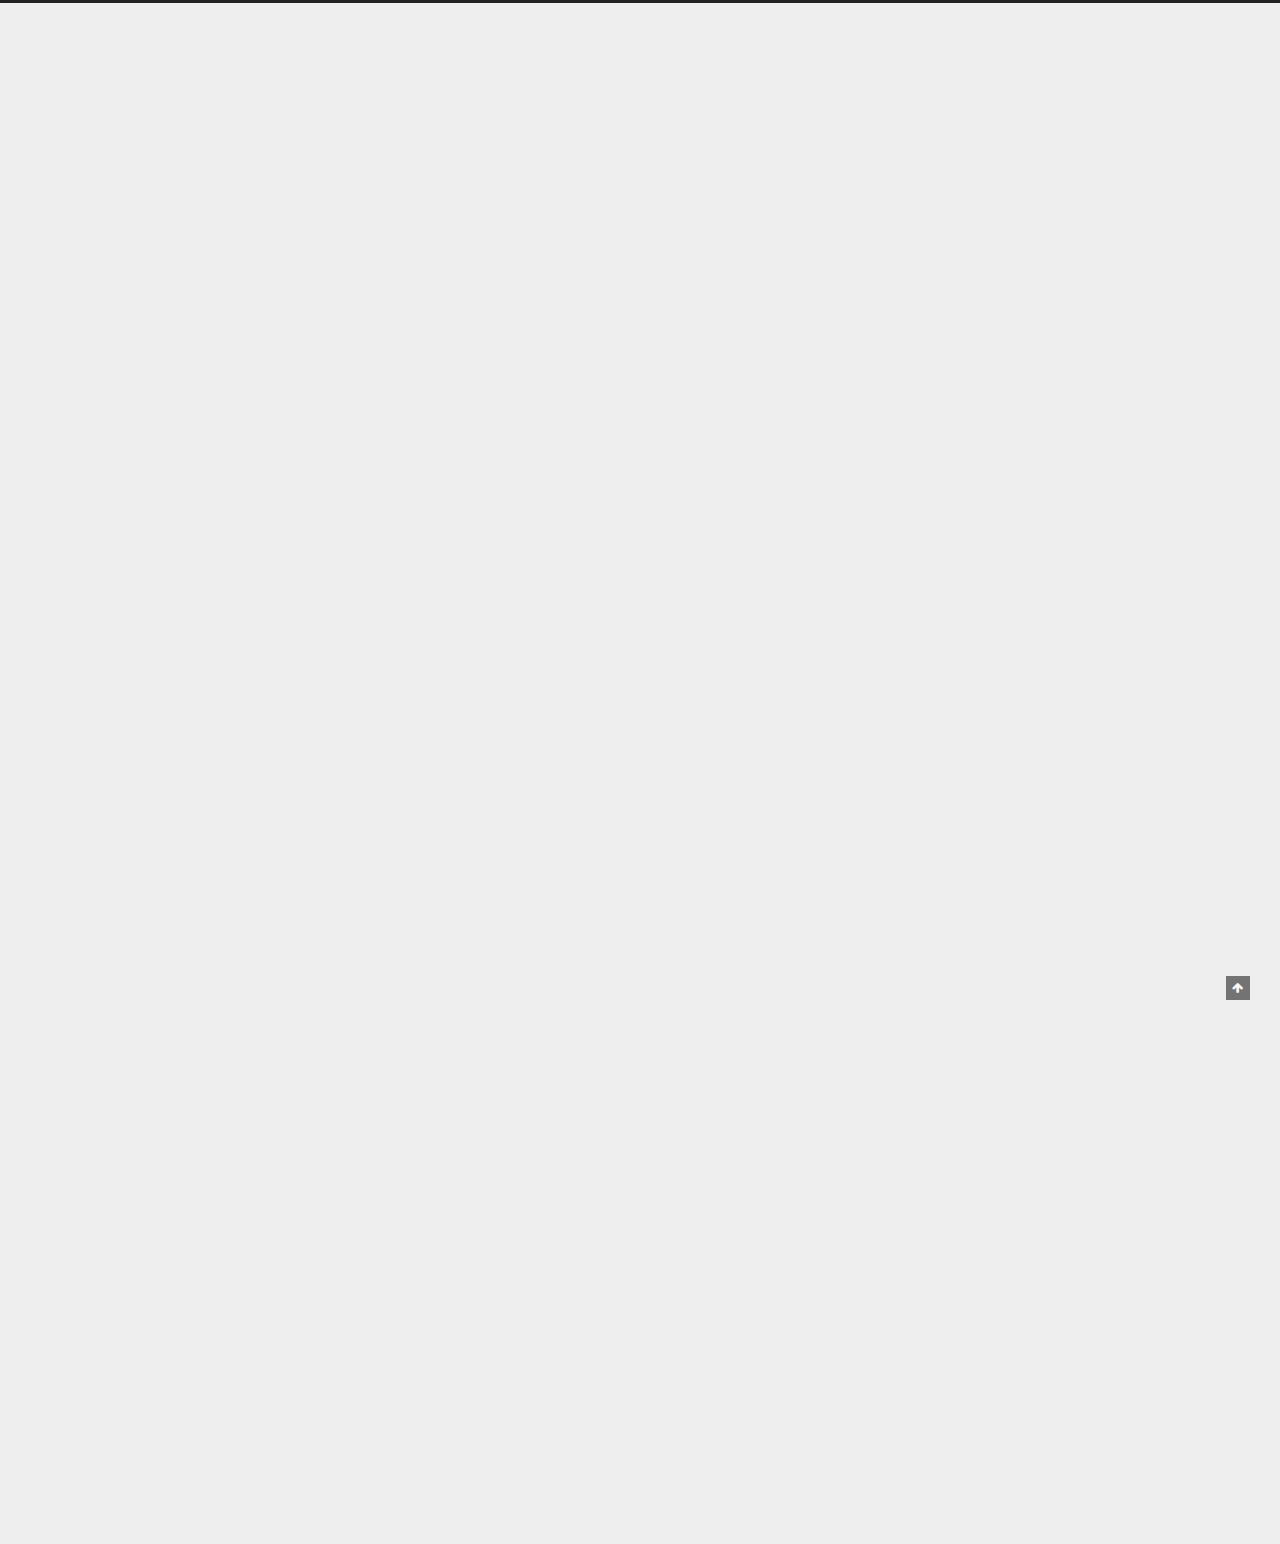
<file: 2022/03/10/hello-world/index.html>
<!DOCTYPE html>



  


<html class="theme-next muse use-motion" lang="en">
<head>
  <meta charset="UTF-8"/>
<meta http-equiv="X-UA-Compatible" content="IE=edge" />
<meta name="viewport" content="width=device-width, initial-scale=1, maximum-scale=1"/>
<meta name="theme-color" content="#222">









<meta http-equiv="Cache-Control" content="no-transform" />
<meta http-equiv="Cache-Control" content="no-siteapp" />
















  
  
  <link href="/lib/fancybox/source/jquery.fancybox.css?v=2.1.5" rel="stylesheet" type="text/css" />







<link href="/lib/font-awesome/css/font-awesome.min.css?v=4.6.2" rel="stylesheet" type="text/css" />

<link href="/css/main.css?v=5.1.4" rel="stylesheet" type="text/css" />


  <link rel="apple-touch-icon" sizes="180x180" href="/images/apple-touch-icon-next.png?v=5.1.4">


  <link rel="icon" type="image/png" sizes="32x32" href="/images/favicon-32x32-next.png?v=5.1.4">


  <link rel="icon" type="image/png" sizes="16x16" href="/images/favicon-16x16-next.png?v=5.1.4">


  <link rel="mask-icon" href="/images/logo.svg?v=5.1.4" color="#222">





  <meta name="keywords" content="Hexo, NexT" />










<meta name="description" content="Welcome to Hexo! This is your very first post. Check documentation for more info. If you get any problems when using Hexo, you can find the answer in troubleshooting or you can ask me on GitHub. Quick">
<meta property="og:type" content="article">
<meta property="og:title" content="Hello World">
<meta property="og:url" content="http://example.com/2022/03/10/hello-world/index.html">
<meta property="og:site_name" content="Hexo">
<meta property="og:description" content="Welcome to Hexo! This is your very first post. Check documentation for more info. If you get any problems when using Hexo, you can find the answer in troubleshooting or you can ask me on GitHub. Quick">
<meta property="og:locale" content="en_US">
<meta property="article:published_time" content="2022-03-09T16:53:40.278Z">
<meta property="article:modified_time" content="2022-03-09T16:52:35.715Z">
<meta property="article:author" content="John Doe">
<meta name="twitter:card" content="summary">



<script type="text/javascript" id="hexo.configurations">
  var NexT = window.NexT || {};
  var CONFIG = {
    root: '',
    scheme: 'Muse',
    version: '5.1.4',
    sidebar: {"position":"left","display":"post","offset":12,"b2t":false,"scrollpercent":false,"onmobile":false},
    fancybox: true,
    tabs: true,
    motion: {"enable":true,"async":false,"transition":{"post_block":"fadeIn","post_header":"slideDownIn","post_body":"slideDownIn","coll_header":"slideLeftIn","sidebar":"slideUpIn"}},
    duoshuo: {
      userId: '0',
      author: 'Author'
    },
    algolia: {
      applicationID: '',
      apiKey: '',
      indexName: '',
      hits: {"per_page":10},
      labels: {"input_placeholder":"Search for Posts","hits_empty":"We didn't find any results for the search: ${query}","hits_stats":"${hits} results found in ${time} ms"}
    }
  };
</script>



  <link rel="canonical" href="http://example.com/2022/03/10/hello-world/"/>





  <title>Hello World | Hexo</title>
  








<meta name="generator" content="Hexo 5.4.1"></head>

<body itemscope itemtype="http://schema.org/WebPage" lang="en">

  
  
    
  

  <div class="container sidebar-position-left page-post-detail">
    <div class="headband"></div>

    <header id="header" class="header" itemscope itemtype="http://schema.org/WPHeader">
      <div class="header-inner"><div class="site-brand-wrapper">
  <div class="site-meta ">
    

    <div class="custom-logo-site-title">
      <a href="/"  class="brand" rel="start">
        <span class="logo-line-before"><i></i></span>
        <span class="site-title">Hexo</span>
        <span class="logo-line-after"><i></i></span>
      </a>
    </div>
      
        <p class="site-subtitle"></p>
      
  </div>

  <div class="site-nav-toggle">
    <button>
      <span class="btn-bar"></span>
      <span class="btn-bar"></span>
      <span class="btn-bar"></span>
    </button>
  </div>
</div>

<nav class="site-nav">
  

  
    <ul id="menu" class="menu">
      
        
        <li class="menu-item menu-item-home">
          <a href="/%20" rel="section">
            
              <i class="menu-item-icon fa fa-fw fa-home"></i> <br />
            
            Home
          </a>
        </li>
      
        
        <li class="menu-item menu-item-archives">
          <a href="/archives/%20" rel="section">
            
              <i class="menu-item-icon fa fa-fw fa-archive"></i> <br />
            
            Archives
          </a>
        </li>
      

      
    </ul>
  

  
</nav>



 </div>
    </header>

    <main id="main" class="main">
      <div class="main-inner">
        <div class="content-wrap">
          <div id="content" class="content">
            

  <div id="posts" class="posts-expand">
    

  

  
  
  

  <article class="post post-type-normal" itemscope itemtype="http://schema.org/Article">
  
  
  
  <div class="post-block">
    <link itemprop="mainEntityOfPage" href="http://example.com/2022/03/10/hello-world/">

    <span hidden itemprop="author" itemscope itemtype="http://schema.org/Person">
      <meta itemprop="name" content="">
      <meta itemprop="description" content="">
      <meta itemprop="image" content="/images/avatar.gif">
    </span>

    <span hidden itemprop="publisher" itemscope itemtype="http://schema.org/Organization">
      <meta itemprop="name" content="Hexo">
    </span>

    
      <header class="post-header">

        
        
          <h1 class="post-title" itemprop="name headline">Hello World</h1>
        

        <div class="post-meta">
          <span class="post-time">
            
              <span class="post-meta-item-icon">
                <i class="fa fa-calendar-o"></i>
              </span>
              
                <span class="post-meta-item-text">Posted on</span>
              
              <time title="Post created" itemprop="dateCreated datePublished" datetime="2022-03-10T00:53:40+08:00">
                2022-03-10
              </time>
            

            

            
          </span>

          

          
            
          

          
          

          

          

          

        </div>
      </header>
    

    
    
    
    <div class="post-body" itemprop="articleBody">

      
      

      
        <p>Welcome to <a target="_blank" rel="noopener" href="https://hexo.io/">Hexo</a>! This is your very first post. Check <a target="_blank" rel="noopener" href="https://hexo.io/docs/">documentation</a> for more info. If you get any problems when using Hexo, you can find the answer in <a target="_blank" rel="noopener" href="https://hexo.io/docs/troubleshooting.html">troubleshooting</a> or you can ask me on <a target="_blank" rel="noopener" href="https://github.com/hexojs/hexo/issues">GitHub</a>.</p>
<h2 id="Quick-Start"><a href="#Quick-Start" class="headerlink" title="Quick Start"></a>Quick Start</h2><h3 id="Create-a-new-post"><a href="#Create-a-new-post" class="headerlink" title="Create a new post"></a>Create a new post</h3><figure class="highlight bash"><table><tr><td class="gutter"><pre><span class="line">1</span><br></pre></td><td class="code"><pre><span class="line">$ hexo new <span class="string">&quot;My New Post&quot;</span></span><br></pre></td></tr></table></figure>

<p>More info: <a target="_blank" rel="noopener" href="https://hexo.io/docs/writing.html">Writing</a></p>
<h3 id="Run-server"><a href="#Run-server" class="headerlink" title="Run server"></a>Run server</h3><figure class="highlight bash"><table><tr><td class="gutter"><pre><span class="line">1</span><br></pre></td><td class="code"><pre><span class="line">$ hexo server</span><br></pre></td></tr></table></figure>

<p>More info: <a target="_blank" rel="noopener" href="https://hexo.io/docs/server.html">Server</a></p>
<h3 id="Generate-static-files"><a href="#Generate-static-files" class="headerlink" title="Generate static files"></a>Generate static files</h3><figure class="highlight bash"><table><tr><td class="gutter"><pre><span class="line">1</span><br></pre></td><td class="code"><pre><span class="line">$ hexo generate</span><br></pre></td></tr></table></figure>

<p>More info: <a target="_blank" rel="noopener" href="https://hexo.io/docs/generating.html">Generating</a></p>
<h3 id="Deploy-to-remote-sites"><a href="#Deploy-to-remote-sites" class="headerlink" title="Deploy to remote sites"></a>Deploy to remote sites</h3><figure class="highlight bash"><table><tr><td class="gutter"><pre><span class="line">1</span><br></pre></td><td class="code"><pre><span class="line">$ hexo deploy</span><br></pre></td></tr></table></figure>

<p>More info: <a target="_blank" rel="noopener" href="https://hexo.io/docs/one-command-deployment.html">Deployment</a></p>

      
    </div>
    
    
    

    

    

    

    <footer class="post-footer">
      

      
      
      

      

      
      
    </footer>
  </div>
  
  
  
  </article>



    <div class="post-spread">
      
    </div>
  </div>


          </div>
          


          

  



        </div>
        
          
  
  <div class="sidebar-toggle">
    <div class="sidebar-toggle-line-wrap">
      <span class="sidebar-toggle-line sidebar-toggle-line-first"></span>
      <span class="sidebar-toggle-line sidebar-toggle-line-middle"></span>
      <span class="sidebar-toggle-line sidebar-toggle-line-last"></span>
    </div>
  </div>

  <aside id="sidebar" class="sidebar">
    
    <div class="sidebar-inner">

      

      
        <ul class="sidebar-nav motion-element">
          <li class="sidebar-nav-toc sidebar-nav-active" data-target="post-toc-wrap">
            Table of Contents
          </li>
          <li class="sidebar-nav-overview" data-target="site-overview-wrap">
            Overview
          </li>
        </ul>
      

      <section class="site-overview-wrap sidebar-panel">
        <div class="site-overview">
          <div class="site-author motion-element" itemprop="author" itemscope itemtype="http://schema.org/Person">
            
              <p class="site-author-name" itemprop="name"></p>
              <p class="site-description motion-element" itemprop="description"></p>
          </div>

          <nav class="site-state motion-element">

            
              <div class="site-state-item site-state-posts">
              
                <a href="/archives/%20%7C%7C%20archive">
              
                  <span class="site-state-item-count">1</span>
                  <span class="site-state-item-name">posts</span>
                </a>
              </div>
            

            

            

          </nav>

          

          

          
          

          
          

          

        </div>
      </section>

      
      <!--noindex-->
        <section class="post-toc-wrap motion-element sidebar-panel sidebar-panel-active">
          <div class="post-toc">

            
              
            

            
              <div class="post-toc-content"><ol class="nav"><li class="nav-item nav-level-2"><a class="nav-link" href="#Quick-Start"><span class="nav-number">1.</span> <span class="nav-text">Quick Start</span></a><ol class="nav-child"><li class="nav-item nav-level-3"><a class="nav-link" href="#Create-a-new-post"><span class="nav-number">1.1.</span> <span class="nav-text">Create a new post</span></a></li><li class="nav-item nav-level-3"><a class="nav-link" href="#Run-server"><span class="nav-number">1.2.</span> <span class="nav-text">Run server</span></a></li><li class="nav-item nav-level-3"><a class="nav-link" href="#Generate-static-files"><span class="nav-number">1.3.</span> <span class="nav-text">Generate static files</span></a></li><li class="nav-item nav-level-3"><a class="nav-link" href="#Deploy-to-remote-sites"><span class="nav-number">1.4.</span> <span class="nav-text">Deploy to remote sites</span></a></li></ol></li></ol></div>
            

          </div>
        </section>
      <!--/noindex-->
      

      

    </div>
  </aside>


        
      </div>
    </main>

    <footer id="footer" class="footer">
      <div class="footer-inner">
        <div class="copyright">&copy; <span itemprop="copyrightYear">2022</span>
  <span class="with-love">
    <i class="fa fa-user"></i>
  </span>
  <span class="author" itemprop="copyrightHolder">John Doe</span>

  
</div>


  <div class="powered-by">Powered by <a class="theme-link" target="_blank" href="https://hexo.io">Hexo</a></div>



  <span class="post-meta-divider">|</span>



  <div class="theme-info">Theme &mdash; <a class="theme-link" target="_blank" href="https://github.com/iissnan/hexo-theme-next">NexT.Muse</a> v5.1.4</div>




        







        
      </div>
    </footer>

    
      <div class="back-to-top">
        <i class="fa fa-arrow-up"></i>
        
      </div>
    

    

  </div>

  

<script type="text/javascript">
  if (Object.prototype.toString.call(window.Promise) !== '[object Function]') {
    window.Promise = null;
  }
</script>









  












  
  
    <script type="text/javascript" src="/lib/jquery/index.js?v=2.1.3"></script>
  

  
  
    <script type="text/javascript" src="/lib/fastclick/lib/fastclick.min.js?v=1.0.6"></script>
  

  
  
    <script type="text/javascript" src="/lib/jquery_lazyload/jquery.lazyload.js?v=1.9.7"></script>
  

  
  
    <script type="text/javascript" src="/lib/velocity/velocity.min.js?v=1.2.1"></script>
  

  
  
    <script type="text/javascript" src="/lib/velocity/velocity.ui.min.js?v=1.2.1"></script>
  

  
  
    <script type="text/javascript" src="/lib/fancybox/source/jquery.fancybox.pack.js?v=2.1.5"></script>
  


  


  <script type="text/javascript" src="/js/src/utils.js?v=5.1.4"></script>

  <script type="text/javascript" src="/js/src/motion.js?v=5.1.4"></script>



  
  

  
  <script type="text/javascript" src="/js/src/scrollspy.js?v=5.1.4"></script>
<script type="text/javascript" src="/js/src/post-details.js?v=5.1.4"></script>



  


  <script type="text/javascript" src="/js/src/bootstrap.js?v=5.1.4"></script>



  


  




	





  





  












  





  

  

  

  
  

  

  

  

</body>
</html>
</file>
<file: css/main.css>
:root {
  --body-bg-color: #eee;
  --content-bg-color: #fff;
  --card-bg-color: #f5f5f5;
  --text-color: #555;
  --blockquote-color: #666;
  --link-color: #555;
  --link-hover-color: #222;
  --brand-color: #fff;
  --brand-hover-color: #fff;
  --table-row-odd-bg-color: #f9f9f9;
  --table-row-hover-bg-color: #f5f5f5;
  --menu-item-bg-color: #f5f5f5;
  --theme-color: #222;
  --btn-default-bg: #fff;
  --btn-default-color: #555;
  --btn-default-border-color: #555;
  --btn-default-hover-bg: #222;
  --btn-default-hover-color: #fff;
  --btn-default-hover-border-color: #222;
  --highlight-background: #f3f3f3;
  --highlight-foreground: #444;
  --highlight-gutter-background: #e1e1e1;
  --highlight-gutter-foreground: #555;
  color-scheme: light;
}
@media (prefers-color-scheme: dark) {
  :root {
    --body-bg-color: #282828;
    --content-bg-color: #333;
    --card-bg-color: #555;
    --text-color: #ccc;
    --blockquote-color: #bbb;
    --link-color: #ccc;
    --link-hover-color: #eee;
    --brand-color: #ddd;
    --brand-hover-color: #ddd;
    --table-row-odd-bg-color: #282828;
    --table-row-hover-bg-color: #363636;
    --menu-item-bg-color: #555;
    --theme-color: #222;
    --btn-default-bg: #222;
    --btn-default-color: #ccc;
    --btn-default-border-color: #555;
    --btn-default-hover-bg: #666;
    --btn-default-hover-color: #ccc;
    --btn-default-hover-border-color: #666;
    --highlight-background: #1c1b1b;
    --highlight-foreground: #fff;
    --highlight-gutter-background: #323131;
    --highlight-gutter-foreground: #e8e8e8;
    color-scheme: dark;
  }
  img {
    opacity: 0.75;
  }
  img:hover {
    opacity: 0.9;
  }
  iframe {
    color-scheme: light;
  }
}
html {
  line-height: 1.15; /* 1 */
  -webkit-text-size-adjust: 100%; /* 2 */
}
body {
  margin: 0;
}
main {
  display: block;
}
h1 {
  font-size: 2em;
  margin: 0.67em 0;
}
hr {
  box-sizing: content-box; /* 1 */
  height: 0; /* 1 */
  overflow: visible; /* 2 */
}
pre {
  font-family: monospace, monospace; /* 1 */
  font-size: 1em; /* 2 */
}
a {
  background: transparent;
}
abbr[title] {
  border-bottom: none; /* 1 */
  text-decoration: underline; /* 2 */
  text-decoration: underline dotted; /* 2 */
}
b,
strong {
  font-weight: bolder;
}
code,
kbd,
samp {
  font-family: monospace, monospace; /* 1 */
  font-size: 1em; /* 2 */
}
small {
  font-size: 80%;
}
sub,
sup {
  font-size: 75%;
  line-height: 0;
  position: relative;
  vertical-align: baseline;
}
sub {
  bottom: -0.25em;
}
sup {
  top: -0.5em;
}
img {
  border-style: none;
}
button,
input,
optgroup,
select,
textarea {
  font-family: inherit; /* 1 */
  font-size: 100%; /* 1 */
  line-height: 1.15; /* 1 */
  margin: 0; /* 2 */
}
button,
input {
/* 1 */
  overflow: visible;
}
button,
select {
/* 1 */
  text-transform: none;
}
button,
[type='button'],
[type='reset'],
[type='submit'] {
  -webkit-appearance: button;
}
button::-moz-focus-inner,
[type='button']::-moz-focus-inner,
[type='reset']::-moz-focus-inner,
[type='submit']::-moz-focus-inner {
  border-style: none;
  padding: 0;
}
button:-moz-focusring,
[type='button']:-moz-focusring,
[type='reset']:-moz-focusring,
[type='submit']:-moz-focusring {
  outline: 1px dotted ButtonText;
}
fieldset {
  padding: 0.35em 0.75em 0.625em;
}
legend {
  box-sizing: border-box; /* 1 */
  color: inherit; /* 2 */
  display: table; /* 1 */
  max-width: 100%; /* 1 */
  padding: 0; /* 3 */
  white-space: normal; /* 1 */
}
progress {
  vertical-align: baseline;
}
textarea {
  overflow: auto;
}
[type='checkbox'],
[type='radio'] {
  box-sizing: border-box; /* 1 */
  padding: 0; /* 2 */
}
[type='number']::-webkit-inner-spin-button,
[type='number']::-webkit-outer-spin-button {
  height: auto;
}
[type='search'] {
  outline-offset: -2px; /* 2 */
  -webkit-appearance: textfield; /* 1 */
}
[type='search']::-webkit-search-decoration {
  -webkit-appearance: none;
}
::-webkit-file-upload-button {
  font: inherit; /* 2 */
  -webkit-appearance: button; /* 1 */
}
details {
  display: block;
}
summary {
  display: list-item;
}
template {
  display: none;
}
[hidden] {
  display: none;
}
::selection {
  background: #262a30;
  color: #eee;
}
html,
body {
  height: 100%;
}
body {
  background: var(--body-bg-color);
  box-sizing: border-box;
  color: var(--text-color);
  font-family: Lato, 'PingFang SC', 'Microsoft YaHei', sans-serif;
  font-size: 1em;
  line-height: 2;
  min-height: 100%;
  position: relative;
  transition: padding 0.2s ease-in-out;
}
h1,
h2,
h3,
h4,
h5,
h6 {
  font-family: Lato, 'PingFang SC', 'Microsoft YaHei', sans-serif;
  font-weight: bold;
  line-height: 1.5;
  margin: 30px 0 15px;
}
h1 {
  font-size: 1.5em;
}
h2 {
  font-size: 1.375em;
}
h3 {
  font-size: 1.25em;
}
h4 {
  font-size: 1.125em;
}
h5 {
  font-size: 1em;
}
h6 {
  font-size: 0.875em;
}
p {
  margin: 0 0 20px;
}
a {
  border-bottom: 1px solid #999;
  color: var(--link-color);
  cursor: pointer;
  outline: 0;
  text-decoration: none;
  overflow-wrap: break-word;
}
a:hover {
  border-bottom-color: var(--link-hover-color);
  color: var(--link-hover-color);
}
iframe,
img,
video,
embed {
  display: block;
  margin-left: auto;
  margin-right: auto;
  max-width: 100%;
}
hr {
  background-image: repeating-linear-gradient(-45deg, #ddd, #ddd 4px, transparent 4px, transparent 8px);
  border: 0;
  height: 3px;
  margin: 40px 0;
}
blockquote {
  border-left: 4px solid #ddd;
  color: var(--blockquote-color);
  margin: 0;
  padding: 0 15px;
}
blockquote cite::before {
  content: '-';
  padding: 0 5px;
}
dt {
  font-weight: bold;
}
dd {
  margin: 0;
  padding: 0;
}
.table-container {
  overflow: auto;
}
table {
  border-collapse: collapse;
  border-spacing: 0;
  font-size: 0.875em;
  margin: 0 0 20px;
  width: 100%;
}
tbody tr:nth-of-type(odd) {
  background: var(--table-row-odd-bg-color);
}
tbody tr:hover {
  background: var(--table-row-hover-bg-color);
}
caption,
th,
td {
  padding: 8px;
}
th,
td {
  border: 1px solid #ddd;
  border-bottom: 3px solid #ddd;
}
th {
  font-weight: 700;
  padding-bottom: 10px;
}
td {
  border-bottom-width: 1px;
}
.btn {
  background: var(--btn-default-bg);
  border: 2px solid var(--btn-default-border-color);
  border-radius: 2px;
  color: var(--btn-default-color);
  display: inline-block;
  font-size: 0.875em;
  line-height: 2;
  padding: 0 20px;
  transition: background-color 0.2s ease-in-out;
}
.btn:hover {
  background: var(--btn-default-hover-bg);
  border-color: var(--btn-default-hover-border-color);
  color: var(--btn-default-hover-color);
}
.btn + .btn {
  margin: 0 0 8px 8px;
}
.btn .fa-fw {
  text-align: left;
  width: 1.285714285714286em;
}
.toggle {
  line-height: 0;
}
.toggle .toggle-line {
  background: #fff;
  display: block;
  height: 2px;
  left: 0;
  position: relative;
  top: 0;
  transition: all 0.4s;
  width: 100%;
}
.toggle .toggle-line:not(:first-child) {
  margin-top: 3px;
}
.toggle.toggle-arrow .toggle-line:first-child {
  left: 50%;
  top: 2px;
  transform: rotate(45deg);
  width: 50%;
}
.toggle.toggle-arrow .toggle-line:last-child {
  left: 50%;
  top: -2px;
  transform: rotate(-45deg);
  width: 50%;
}
.toggle.toggle-close .toggle-line:nth-child(2) {
  opacity: 0;
}
.toggle.toggle-close .toggle-line:first-child {
  top: 5px;
  transform: rotate(45deg);
}
.toggle.toggle-close .toggle-line:last-child {
  top: -5px;
  transform: rotate(-45deg);
}
/*!
  Theme: Default
  Description: Original highlight.js style
  Author: (c) Ivan Sagalaev <maniac@softwaremaniacs.org>
  Maintainer: @highlightjs/core-team
  Website: https://highlightjs.org/
  License: see project LICENSE
  Touched: 2021
*/pre code.hljs{display:block;overflow-x:auto;padding:1em}code.hljs{padding:3px 5px}.hljs{background:#f3f3f3;color:#444}.hljs-comment{color:#697070}.hljs-punctuation,.hljs-tag{color:#444a}.hljs-tag .hljs-attr,.hljs-tag .hljs-name{color:#444}.hljs-attribute,.hljs-doctag,.hljs-keyword,.hljs-meta .hljs-keyword,.hljs-name,.hljs-selector-tag{font-weight:700}.hljs-deletion,.hljs-number,.hljs-quote,.hljs-selector-class,.hljs-selector-id,.hljs-string,.hljs-template-tag,.hljs-type{color:#800}.hljs-section,.hljs-title{color:#800;font-weight:700}.hljs-link,.hljs-operator,.hljs-regexp,.hljs-selector-attr,.hljs-selector-pseudo,.hljs-symbol,.hljs-template-variable,.hljs-variable{color:#ab5656}.hljs-literal{color:#695}.hljs-addition,.hljs-built_in,.hljs-bullet,.hljs-code{color:#397300}.hljs-meta{color:#1f7199}.hljs-meta .hljs-string{color:#38a}.hljs-emphasis{font-style:italic}.hljs-strong{font-weight:700}
@media (prefers-color-scheme: dark) {
pre code.hljs{display:block;overflow-x:auto;padding:1em}code.hljs{padding:3px 5px}/*!
  Theme: StackOverflow Dark
  Description: Dark theme as used on stackoverflow.com
  Author: stackoverflow.com
  Maintainer: @Hirse
  Website: https://github.com/StackExchange/Stacks
  License: MIT
  Updated: 2021-05-15

  Updated for @stackoverflow/stacks v0.64.0
  Code Blocks: /blob/v0.64.0/lib/css/components/_stacks-code-blocks.less
  Colors: /blob/v0.64.0/lib/css/exports/_stacks-constants-colors.less
*/.hljs{color:#fff;background:#1c1b1b}.hljs-subst{color:#fff}.hljs-comment{color:#999}.hljs-attr,.hljs-doctag,.hljs-keyword,.hljs-meta .hljs-keyword,.hljs-section,.hljs-selector-tag{color:#88aece}.hljs-attribute{color:#c59bc1}.hljs-name,.hljs-number,.hljs-quote,.hljs-selector-id,.hljs-template-tag,.hljs-type{color:#f08d49}.hljs-selector-class{color:#88aece}.hljs-link,.hljs-regexp,.hljs-selector-attr,.hljs-string,.hljs-symbol,.hljs-template-variable,.hljs-variable{color:#b5bd68}.hljs-meta,.hljs-selector-pseudo{color:#88aece}.hljs-built_in,.hljs-literal,.hljs-title{color:#f08d49}.hljs-bullet,.hljs-code{color:#ccc}.hljs-meta .hljs-string{color:#b5bd68}.hljs-deletion{color:#de7176}.hljs-addition{color:#76c490}.hljs-emphasis{font-style:italic}.hljs-strong{font-weight:700}
}
code,
kbd,
figure.highlight,
pre {
  background: var(--highlight-background);
  color: var(--highlight-foreground);
}
figure.highlight,
pre {
  line-height: 1.6;
  margin: 0 auto 20px;
}
figure.highlight figcaption,
pre .caption,
pre figcaption {
  background: var(--highlight-gutter-background);
  color: var(--highlight-foreground);
  display: flow-root;
  font-size: 0.875em;
  line-height: 1.2;
  padding: 0.5em;
}
figure.highlight figcaption a,
pre .caption a,
pre figcaption a {
  color: var(--highlight-foreground);
  float: right;
}
figure.highlight figcaption a:hover,
pre .caption a:hover,
pre figcaption a:hover {
  border-bottom-color: var(--highlight-foreground);
}
pre,
code {
  font-family: consolas, Menlo, monospace, 'PingFang SC', 'Microsoft YaHei';
}
code {
  border-radius: 3px;
  font-size: 0.875em;
  padding: 2px 4px;
  overflow-wrap: break-word;
}
kbd {
  border: 2px solid #ccc;
  border-radius: 0.2em;
  box-shadow: 0.1em 0.1em 0.2em rgba(0,0,0,0.1);
  font-family: inherit;
  padding: 0.1em 0.3em;
  white-space: nowrap;
}
figure.highlight {
  position: relative;
}
figure.highlight pre {
  border: 0;
  margin: 0;
  padding: 10px 0;
}
figure.highlight table {
  border: 0;
  margin: 0;
  width: auto;
}
figure.highlight td {
  border: 0;
  padding: 0;
}
figure.highlight .gutter {
  -moz-user-select: none;
  -ms-user-select: none;
  -webkit-user-select: none;
  user-select: none;
}
figure.highlight .gutter pre {
  background: var(--highlight-gutter-background);
  color: var(--highlight-gutter-foreground);
  padding-left: 10px;
  padding-right: 10px;
  text-align: right;
}
figure.highlight .code pre {
  padding-left: 10px;
  width: 100%;
}
figure.highlight .marked {
  background: rgba(0,0,0,0.3);
}
pre .caption,
pre figcaption {
  margin-bottom: 10px;
}
.gist table {
  width: auto;
}
.gist table td {
  border: 0;
}
pre {
  overflow: auto;
  padding: 10px;
  position: relative;
}
pre code {
  background: none;
  padding: 0;
  text-shadow: none;
}
.blockquote-center {
  border-left: 0;
  margin: 40px 0;
  padding: 0;
  position: relative;
  text-align: center;
}
.blockquote-center::before,
.blockquote-center::after {
  left: 0;
  line-height: 1;
  opacity: 0.6;
  position: absolute;
  width: 100%;
}
.blockquote-center::before {
  border-top: 1px solid #ccc;
  text-align: left;
  top: -20px;
  content: '\f10d';
  font-family: 'Font Awesome 5 Free';
  font-weight: 900;
}
.blockquote-center::after {
  border-bottom: 1px solid #ccc;
  bottom: -20px;
  text-align: right;
  content: '\f10e';
  font-family: 'Font Awesome 5 Free';
  font-weight: 900;
}
.blockquote-center p,
.blockquote-center div {
  text-align: center;
}
.group-picture {
  margin-bottom: 20px;
}
.group-picture .group-picture-row {
  display: flex;
  gap: 3px;
  margin-bottom: 3px;
}
.group-picture .group-picture-column {
  flex: 1;
}
.group-picture .group-picture-column img {
  height: 100%;
  margin: 0;
  object-fit: cover;
  width: 100%;
}
.post-body .label {
  color: #555;
  padding: 0 2px;
}
.post-body .label.default {
  background: #f0f0f0;
}
.post-body .label.primary {
  background: #efe6f7;
}
.post-body .label.info {
  background: #e5f2f8;
}
.post-body .label.success {
  background: #e7f4e9;
}
.post-body .label.warning {
  background: #fcf6e1;
}
.post-body .label.danger {
  background: #fae8eb;
}
.post-body .link-grid {
  display: grid;
  grid-gap: 1.5rem;
  gap: 1.5rem;
  grid-template-columns: 1fr 1fr;
  margin-bottom: 20px;
  padding: 1rem;
}
@media (max-width: 767px) {
  .post-body .link-grid {
    grid-template-columns: 1fr;
  }
}
.post-body .link-grid .link-grid-container {
  border: solid #ddd;
  box-shadow: 1rem 1rem 0.5rem rgba(0,0,0,0.5);
  min-height: 5rem;
  min-width: 0;
  padding: 0.5rem;
  position: relative;
  transition: background 0.3s;
}
.post-body .link-grid .link-grid-container:hover {
  animation: next-shake 0.5s;
  background: var(--card-bg-color);
}
.post-body .link-grid .link-grid-container:active {
  box-shadow: 0.5rem 0.5rem 0.25rem rgba(0,0,0,0.5);
  transform: translate(0.2rem, 0.2rem);
}
.post-body .link-grid .link-grid-container .link-grid-image {
  border: 1px solid #ddd;
  border-radius: 50%;
  box-sizing: border-box;
  height: 5rem;
  padding: 3px;
  position: absolute;
  width: 5rem;
}
.post-body .link-grid .link-grid-container p {
  margin: 0 1rem 0 6rem;
}
.post-body .link-grid .link-grid-container p:first-of-type {
  font-size: 1.2em;
}
.post-body .link-grid .link-grid-container p:last-of-type {
  font-size: 0.8em;
  line-height: 1.3rem;
  opacity: 0.7;
}
.post-body .link-grid .link-grid-container a {
  border: 0;
  height: 100%;
  left: 0;
  position: absolute;
  top: 0;
  width: 100%;
}
@-moz-keyframes next-shake {
  0% {
    transform: translate(1pt, 1pt) rotate(0deg);
  }
  10% {
    transform: translate(-1pt, -2pt) rotate(-1deg);
  }
  20% {
    transform: translate(-3pt, 0pt) rotate(1deg);
  }
  30% {
    transform: translate(3pt, 2pt) rotate(0deg);
  }
  40% {
    transform: translate(1pt, -1pt) rotate(1deg);
  }
  50% {
    transform: translate(-1pt, 2pt) rotate(-1deg);
  }
  60% {
    transform: translate(-3pt, 1pt) rotate(0deg);
  }
  70% {
    transform: translate(3pt, 1pt) rotate(-1deg);
  }
  80% {
    transform: translate(-1pt, -1pt) rotate(1deg);
  }
  90% {
    transform: translate(1pt, 2pt) rotate(0deg);
  }
  100% {
    transform: translate(1pt, -2pt) rotate(-1deg);
  }
}
@-webkit-keyframes next-shake {
  0% {
    transform: translate(1pt, 1pt) rotate(0deg);
  }
  10% {
    transform: translate(-1pt, -2pt) rotate(-1deg);
  }
  20% {
    transform: translate(-3pt, 0pt) rotate(1deg);
  }
  30% {
    transform: translate(3pt, 2pt) rotate(0deg);
  }
  40% {
    transform: translate(1pt, -1pt) rotate(1deg);
  }
  50% {
    transform: translate(-1pt, 2pt) rotate(-1deg);
  }
  60% {
    transform: translate(-3pt, 1pt) rotate(0deg);
  }
  70% {
    transform: translate(3pt, 1pt) rotate(-1deg);
  }
  80% {
    transform: translate(-1pt, -1pt) rotate(1deg);
  }
  90% {
    transform: translate(1pt, 2pt) rotate(0deg);
  }
  100% {
    transform: translate(1pt, -2pt) rotate(-1deg);
  }
}
@-o-keyframes next-shake {
  0% {
    transform: translate(1pt, 1pt) rotate(0deg);
  }
  10% {
    transform: translate(-1pt, -2pt) rotate(-1deg);
  }
  20% {
    transform: translate(-3pt, 0pt) rotate(1deg);
  }
  30% {
    transform: translate(3pt, 2pt) rotate(0deg);
  }
  40% {
    transform: translate(1pt, -1pt) rotate(1deg);
  }
  50% {
    transform: translate(-1pt, 2pt) rotate(-1deg);
  }
  60% {
    transform: translate(-3pt, 1pt) rotate(0deg);
  }
  70% {
    transform: translate(3pt, 1pt) rotate(-1deg);
  }
  80% {
    transform: translate(-1pt, -1pt) rotate(1deg);
  }
  90% {
    transform: translate(1pt, 2pt) rotate(0deg);
  }
  100% {
    transform: translate(1pt, -2pt) rotate(-1deg);
  }
}
@keyframes next-shake {
  0% {
    transform: translate(1pt, 1pt) rotate(0deg);
  }
  10% {
    transform: translate(-1pt, -2pt) rotate(-1deg);
  }
  20% {
    transform: translate(-3pt, 0pt) rotate(1deg);
  }
  30% {
    transform: translate(3pt, 2pt) rotate(0deg);
  }
  40% {
    transform: translate(1pt, -1pt) rotate(1deg);
  }
  50% {
    transform: translate(-1pt, 2pt) rotate(-1deg);
  }
  60% {
    transform: translate(-3pt, 1pt) rotate(0deg);
  }
  70% {
    transform: translate(3pt, 1pt) rotate(-1deg);
  }
  80% {
    transform: translate(-1pt, -1pt) rotate(1deg);
  }
  90% {
    transform: translate(1pt, 2pt) rotate(0deg);
  }
  100% {
    transform: translate(1pt, -2pt) rotate(-1deg);
  }
}
.post-body .note {
  border-radius: 3px;
  margin-bottom: 20px;
  padding: 1em;
  position: relative;
  border: 1px solid #eee;
  border-left-width: 5px;
}
.post-body .note summary {
  cursor: pointer;
  outline: 0;
}
.post-body .note summary p {
  display: inline;
}
.post-body .note h2,
.post-body .note h3,
.post-body .note h4,
.post-body .note h5,
.post-body .note h6 {
  border-bottom: initial;
  margin: 0;
  padding-top: 0;
}
.post-body .note p:first-child,
.post-body .note ul:first-child,
.post-body .note ol:first-child,
.post-body .note table:first-child,
.post-body .note pre:first-child,
.post-body .note blockquote:first-child,
.post-body .note img:first-child {
  margin-top: 0;
}
.post-body .note p:last-child,
.post-body .note ul:last-child,
.post-body .note ol:last-child,
.post-body .note table:last-child,
.post-body .note pre:last-child,
.post-body .note blockquote:last-child,
.post-body .note img:last-child {
  margin-bottom: 0;
}
.post-body .note.default {
  border-left-color: #777;
}
.post-body .note.default h2,
.post-body .note.default h3,
.post-body .note.default h4,
.post-body .note.default h5,
.post-body .note.default h6 {
  color: #777;
}
.post-body .note.primary {
  border-left-color: #6f42c1;
}
.post-body .note.primary h2,
.post-body .note.primary h3,
.post-body .note.primary h4,
.post-body .note.primary h5,
.post-body .note.primary h6 {
  color: #6f42c1;
}
.post-body .note.info {
  border-left-color: #428bca;
}
.post-body .note.info h2,
.post-body .note.info h3,
.post-body .note.info h4,
.post-body .note.info h5,
.post-body .note.info h6 {
  color: #428bca;
}
.post-body .note.success {
  border-left-color: #5cb85c;
}
.post-body .note.success h2,
.post-body .note.success h3,
.post-body .note.success h4,
.post-body .note.success h5,
.post-body .note.success h6 {
  color: #5cb85c;
}
.post-body .note.warning {
  border-left-color: #f0ad4e;
}
.post-body .note.warning h2,
.post-body .note.warning h3,
.post-body .note.warning h4,
.post-body .note.warning h5,
.post-body .note.warning h6 {
  color: #f0ad4e;
}
.post-body .note.danger {
  border-left-color: #d9534f;
}
.post-body .note.danger h2,
.post-body .note.danger h3,
.post-body .note.danger h4,
.post-body .note.danger h5,
.post-body .note.danger h6 {
  color: #d9534f;
}
.post-body .tabs {
  margin-bottom: 20px;
}
.post-body .tabs,
.tabs-comment {
  padding-top: 10px;
}
.post-body .tabs ul.nav-tabs,
.tabs-comment ul.nav-tabs {
  background: var(--content-bg-color);
  display: flex;
  display: flex;
  flex-wrap: wrap;
  justify-content: center;
  margin: 0;
  padding: 0;
  position: -webkit-sticky;
  position: sticky;
  top: 0;
  z-index: 5;
}
@media (max-width: 413px) {
  .post-body .tabs ul.nav-tabs,
  .tabs-comment ul.nav-tabs {
    display: block;
    margin-bottom: 5px;
  }
}
.post-body .tabs ul.nav-tabs li.tab,
.tabs-comment ul.nav-tabs li.tab {
  border-bottom: 1px solid #ddd;
  border-left: 1px solid transparent;
  border-right: 1px solid transparent;
  border-radius: 0 0 0 0;
  border-top: 3px solid transparent;
  flex-grow: 1;
  list-style-type: none;
}
@media (max-width: 413px) {
  .post-body .tabs ul.nav-tabs li.tab,
  .tabs-comment ul.nav-tabs li.tab {
    border-bottom: 1px solid transparent;
    border-left: 3px solid transparent;
    border-right: 1px solid transparent;
    border-top: 1px solid transparent;
  }
}
@media (max-width: 413px) {
  .post-body .tabs ul.nav-tabs li.tab,
  .tabs-comment ul.nav-tabs li.tab {
    border-radius: 0;
  }
}
.post-body .tabs ul.nav-tabs li.tab a,
.tabs-comment ul.nav-tabs li.tab a {
  border-bottom: initial;
  display: block;
  line-height: 1.8;
  padding: 0.25em 0.75em;
  text-align: center;
  transition: all 0.2s ease-out;
}
.post-body .tabs ul.nav-tabs li.tab a i,
.tabs-comment ul.nav-tabs li.tab a i {
  width: 1.285714285714286em;
}
.post-body .tabs ul.nav-tabs li.tab.active,
.tabs-comment ul.nav-tabs li.tab.active {
  border-bottom-color: transparent;
  border-left-color: #ddd;
  border-right-color: #ddd;
  border-top-color: #fc6423;
}
@media (max-width: 413px) {
  .post-body .tabs ul.nav-tabs li.tab.active,
  .tabs-comment ul.nav-tabs li.tab.active {
    border-bottom-color: #ddd;
    border-left-color: #fc6423;
    border-right-color: #ddd;
    border-top-color: #ddd;
  }
}
.post-body .tabs ul.nav-tabs li.tab.active a,
.tabs-comment ul.nav-tabs li.tab.active a {
  cursor: default;
}
.post-body .tabs .tab-content,
.tabs-comment .tab-content {
  border: 1px solid #ddd;
  border-radius: 0 0 0 0;
  border-top-color: transparent;
}
@media (max-width: 413px) {
  .post-body .tabs .tab-content,
  .tabs-comment .tab-content {
    border-radius: 0;
    border-top-color: #ddd;
  }
}
.post-body .tabs .tab-content .tab-pane,
.tabs-comment .tab-content .tab-pane {
  padding: 20px 20px 0;
}
.post-body .tabs .tab-content .tab-pane:not(.active),
.tabs-comment .tab-content .tab-pane:not(.active) {
  display: none;
}
.pagination .prev,
.pagination .next,
.pagination .page-number,
.pagination .space {
  display: inline-block;
  margin: -1px 10px 0;
  padding: 0 10px;
}
@media (max-width: 767px) {
  .pagination .prev,
  .pagination .next,
  .pagination .page-number,
  .pagination .space {
    margin: 0 5px;
  }
}
.pagination .page-number.current {
  background: #ccc;
  border-color: #ccc;
  color: var(--content-bg-color);
}
.pagination {
  border-top: 1px solid #eee;
  margin: 120px 0 0;
  text-align: center;
}
.pagination .prev,
.pagination .next,
.pagination .page-number {
  border-bottom: 0;
  border-top: 1px solid #eee;
  transition: border-color 0.2s ease-in-out;
}
.pagination .prev:hover,
.pagination .next:hover,
.pagination .page-number:hover {
  border-top-color: var(--link-hover-color);
}
@media (max-width: 767px) {
  .pagination {
    border-top: 0;
  }
  .pagination .prev,
  .pagination .next,
  .pagination .page-number {
    border-bottom: 1px solid #eee;
    border-top: 0;
  }
  .pagination .prev:hover,
  .pagination .next:hover,
  .pagination .page-number:hover {
    border-bottom-color: var(--link-hover-color);
  }
}
.pagination .space {
  margin: 0;
  padding: 0;
}
.comments {
  margin-top: 60px;
  overflow: hidden;
}
.comment-button-group {
  display: flex;
  display: flex;
  flex-wrap: wrap;
  justify-content: center;
  justify-content: center;
  margin: 1em 0;
}
.comment-button-group .comment-button {
  margin: 0.1em 0.2em;
}
.comment-button-group .comment-button.active {
  background: var(--btn-default-hover-bg);
  border-color: var(--btn-default-hover-border-color);
  color: var(--btn-default-hover-color);
}
.comment-position {
  display: none;
}
.comment-position.active {
  display: block;
}
.tabs-comment {
  margin-top: 4em;
  padding-top: 0;
}
.tabs-comment .comments {
  margin-top: 0;
  padding-top: 0;
}
.headband {
  background: var(--theme-color);
  height: 3px;
}
@media (max-width: 991px) {
  .headband {
    display: none;
  }
}
.header {
  background: transparent;
}
.header-inner {
  margin: 0 auto;
  width: calc(100% - 20px);
}
@media (min-width: 1200px) {
  .header-inner {
    width: 1160px;
  }
}
@media (min-width: 1600px) {
  .header-inner {
    width: 73%;
  }
}
.site-brand-container {
  display: flex;
  flex-shrink: 0;
  padding: 0 10px;
}
.use-motion .header,
.use-motion .site-brand-container .toggle {
  opacity: 0;
}
.site-meta {
  flex-grow: 1;
  text-align: center;
}
@media (max-width: 767px) {
  .site-meta {
    text-align: center;
  }
}
.custom-logo-image {
  margin-top: 20px;
}
@media (max-width: 991px) {
  .custom-logo-image {
    display: none;
  }
}
.brand {
  border-bottom: 0;
  color: var(--brand-color);
  display: inline-block;
  padding: 0 40px;
}
.brand:hover {
  color: var(--brand-hover-color);
}
.site-title {
  font-family: Lato, 'PingFang SC', 'Microsoft YaHei', sans-serif;
  font-size: 1.375em;
  font-weight: normal;
  line-height: 1.5;
  margin: 0;
}
.site-subtitle {
  color: #ddd;
  font-size: 0.8125em;
  margin: 10px 0;
}
.use-motion .site-title,
.use-motion .site-subtitle,
.use-motion .custom-logo-image {
  opacity: 0;
  position: relative;
  top: -10px;
}
.site-nav-toggle,
.site-nav-right {
  display: none;
}
@media (max-width: 767px) {
  .site-nav-toggle,
  .site-nav-right {
    display: flex;
    flex-direction: column;
    justify-content: center;
  }
}
.site-nav-toggle .toggle,
.site-nav-right .toggle {
  color: var(--text-color);
  padding: 10px;
  width: 22px;
}
.site-nav-toggle .toggle .toggle-line,
.site-nav-right .toggle .toggle-line {
  background: var(--text-color);
  border-radius: 1px;
}
@media (max-width: 767px) {
  .site-nav {
    --scroll-height: 0;
    height: 0;
    overflow: hidden;
    transition: height 0.2s ease-in-out;
  }
  body:not(.site-nav-on) .site-nav .animated {
    animation: none;
  }
  body.site-nav-on .site-nav {
    height: var(--scroll-height);
  }
}
.menu {
  margin: 0;
  padding: 1em 0;
  text-align: center;
}
.menu-item {
  display: inline-block;
  list-style: none;
  margin: 0 10px;
}
@media (max-width: 767px) {
  .menu-item {
    display: block;
    margin-top: 10px;
  }
  .menu-item.menu-item-search {
    display: none;
  }
}
.menu-item a {
  border-bottom: 0;
  display: block;
  font-size: 0.8125em;
  transition: border-color 0.2s ease-in-out;
}
.menu-item a:hover,
.menu-item a.menu-item-active {
  background: var(--menu-item-bg-color);
}
.menu-item .fa,
.menu-item .fab,
.menu-item .far,
.menu-item .fas {
  margin-right: 8px;
}
.menu-item .badge {
  display: inline-block;
  font-weight: bold;
  line-height: 1;
  margin-left: 0.35em;
  margin-top: 0.35em;
  text-align: center;
  white-space: nowrap;
}
@media (max-width: 767px) {
  .menu-item .badge {
    float: right;
    margin-left: 0;
  }
}
.use-motion .menu-item {
  visibility: hidden;
}
.github-corner :hover .octo-arm {
  animation: octocat-wave 560ms ease-in-out;
}
.github-corner svg {
  color: #fff;
  fill: var(--theme-color);
  position: absolute;
  right: 0;
  top: 0;
  z-index: 5;
}
@media (max-width: 991px) {
  .github-corner {
    display: none;
  }
  .github-corner svg {
    color: var(--theme-color);
    fill: #fff;
  }
  .github-corner .github-corner:hover .octo-arm {
    animation: none;
  }
  .github-corner .github-corner .octo-arm {
    animation: octocat-wave 560ms ease-in-out;
  }
}
@-moz-keyframes octocat-wave {
  0%, 100% {
    transform: rotate(0);
  }
  20%, 60% {
    transform: rotate(-25deg);
  }
  40%, 80% {
    transform: rotate(10deg);
  }
}
@-webkit-keyframes octocat-wave {
  0%, 100% {
    transform: rotate(0);
  }
  20%, 60% {
    transform: rotate(-25deg);
  }
  40%, 80% {
    transform: rotate(10deg);
  }
}
@-o-keyframes octocat-wave {
  0%, 100% {
    transform: rotate(0);
  }
  20%, 60% {
    transform: rotate(-25deg);
  }
  40%, 80% {
    transform: rotate(10deg);
  }
}
@keyframes octocat-wave {
  0%, 100% {
    transform: rotate(0);
  }
  20%, 60% {
    transform: rotate(-25deg);
  }
  40%, 80% {
    transform: rotate(10deg);
  }
}
.sidebar-inner {
  color: #999;
  max-height: calc(100vh - 24px);
  padding: 18px 10px;
  text-align: center;
  display: flex;
  flex-direction: column;
  justify-content: center;
}
.site-overview-item:not(:first-child) {
  margin-top: 10px;
}
.cc-license .cc-opacity {
  border-bottom: 0;
  opacity: 0.7;
}
.cc-license .cc-opacity:hover {
  opacity: 0.9;
}
.cc-license img {
  display: inline-block;
}
.site-author-image {
  border: 1px solid #eee;
  max-width: 120px;
  padding: 2px;
  border-radius: 50%;
}
.site-author-name {
  color: var(--text-color);
  font-weight: 600;
  margin: 0;
}
.site-description {
  color: #999;
  font-size: 0.8125em;
  margin-top: 0;
}
.links-of-author a {
  font-size: 0.8125em;
}
.links-of-author .fa,
.links-of-author .fab,
.links-of-author .far,
.links-of-author .fas {
  margin-right: 2px;
}
.sidebar .sidebar-button:not(:first-child) {
  margin-top: 15px;
}
.sidebar .sidebar-button button {
  background: transparent;
  color: #fc6423;
  cursor: pointer;
  line-height: 2;
  padding: 0 15px;
  border: 1px solid #fc6423;
  border-radius: 4px;
}
.sidebar .sidebar-button button:hover {
  background: #fc6423;
  color: #fff;
}
.sidebar .sidebar-button button .fa,
.sidebar .sidebar-button button .fab,
.sidebar .sidebar-button button .far,
.sidebar .sidebar-button button .fas {
  margin-right: 5px;
}
.links-of-blogroll {
  font-size: 0.8125em;
}
.links-of-blogroll-title {
  font-size: 0.875em;
  font-weight: 600;
  margin-top: 0;
}
.links-of-blogroll-list {
  list-style: none;
  margin: 0;
  padding: 0;
}
.sidebar-dimmer {
  display: none;
}
@media (max-width: 991px) {
  .sidebar-dimmer {
    background: #000;
    display: block;
    height: 100%;
    left: 0;
    opacity: 0;
    position: fixed;
    top: 0;
    transition: visibility 0.4s, opacity 0.4s;
    visibility: hidden;
    width: 100%;
    z-index: 10;
  }
  .sidebar-active .sidebar-dimmer {
    opacity: 0.7;
    visibility: visible;
  }
}
.sidebar-nav {
  display: none;
  margin: 0;
  padding-bottom: 20px;
  padding-left: 0;
}
.sidebar-nav-active .sidebar-nav {
  display: block;
}
.sidebar-nav li {
  border-bottom: 1px solid transparent;
  color: var(--text-color);
  cursor: pointer;
  display: inline-block;
  font-size: 0.875em;
}
.sidebar-nav li.sidebar-nav-overview {
  margin-left: 10px;
}
.sidebar-nav li:hover {
  color: #fc6423;
}
.sidebar-toc-active .sidebar-nav-toc,
.sidebar-overview-active .sidebar-nav-overview {
  border-bottom-color: #fc6423;
  color: #fc6423;
}
.sidebar-toc-active .sidebar-nav-toc:hover,
.sidebar-overview-active .sidebar-nav-overview:hover {
  color: #fc6423;
}
.sidebar-panel-container {
  flex: 1;
  overflow-x: hidden;
  overflow-y: auto;
}
.sidebar-panel {
  display: none;
}
.sidebar-overview-active .site-overview-wrap {
  display: flex;
  flex-direction: column;
  justify-content: center;
}
.sidebar-toc-active .post-toc-wrap {
  display: block;
}
.sidebar-toggle {
  bottom: 45px;
  height: 12px;
  padding: 6px 5px;
  width: 14px;
  background: #222;
  cursor: pointer;
  opacity: 0.6;
  position: fixed;
  z-index: 30;
  right: 30px;
}
@media (max-width: 991px) {
  .sidebar-toggle {
    right: 20px;
  }
}
.sidebar-toggle:hover {
  opacity: 0.8;
}
@media (max-width: 991px) {
  .sidebar-toggle {
    opacity: 0.8;
  }
}
.sidebar-toggle:hover .toggle-line {
  background: #fc6423;
}
@media (any-hover: hover) {
  body:not(.sidebar-active) .sidebar-toggle:hover .toggle-line:first-child {
    left: 50%;
    top: 2px;
    transform: rotate(45deg);
    width: 50%;
  }
  body:not(.sidebar-active) .sidebar-toggle:hover .toggle-line:last-child {
    left: 50%;
    top: -2px;
    transform: rotate(-45deg);
    width: 50%;
  }
}
.sidebar-active .sidebar-toggle .toggle-line:nth-child(2) {
  opacity: 0;
}
.sidebar-active .sidebar-toggle .toggle-line:first-child {
  top: 5px;
  transform: rotate(45deg);
}
.sidebar-active .sidebar-toggle .toggle-line:last-child {
  top: -5px;
  transform: rotate(-45deg);
}
.post-toc {
  font-size: 0.875em;
}
.post-toc ol {
  list-style: none;
  margin: 0;
  padding: 0 2px 5px 10px;
  text-align: left;
}
.post-toc ol > ol {
  padding-left: 0;
}
.post-toc ol a {
  transition: all 0.2s ease-in-out;
}
.post-toc .nav-item {
  line-height: 1.8;
  overflow: hidden;
  text-overflow: ellipsis;
  white-space: nowrap;
}
.post-toc .nav .nav-child {
  display: none;
}
.post-toc .nav .active > .nav-child {
  display: block;
}
.post-toc .nav .active-current > .nav-child {
  display: block;
}
.post-toc .nav .active-current > .nav-child > .nav-item {
  display: block;
}
.post-toc .nav .active > a {
  border-bottom-color: #fc6423;
  color: #fc6423;
}
.post-toc .nav .active-current > a {
  color: #fc6423;
}
.post-toc .nav .active-current > a:hover {
  color: #fc6423;
}
.site-state {
  display: flex;
  flex-wrap: wrap;
  justify-content: center;
  line-height: 1.4;
}
.site-state-item {
  padding: 0 15px;
}
.site-state-item a {
  border-bottom: 0;
  display: block;
}
.site-state-item-count {
  display: block;
  font-size: 1em;
  font-weight: 600;
}
.site-state-item-name {
  color: #999;
  font-size: 0.8125em;
}
.footer {
  color: #999;
  font-size: 0.875em;
  padding: 20px 0;
}
.footer.footer-fixed {
  bottom: 0;
  left: 0;
  position: absolute;
  right: 0;
}
.footer-inner {
  box-sizing: border-box;
  text-align: center;
  display: flex;
  flex-direction: column;
  justify-content: center;
  margin: 0 auto;
  width: calc(100% - 20px);
}
@media (min-width: 1200px) {
  .footer-inner {
    width: 1160px;
  }
}
@media (min-width: 1600px) {
  .footer-inner {
    width: 73%;
  }
}
.use-motion .footer {
  opacity: 0;
}
.languages {
  display: inline-block;
  font-size: 1.125em;
  position: relative;
}
.languages .lang-select-label span {
  margin: 0 0.5em;
}
.languages .lang-select {
  height: 100%;
  left: 0;
  opacity: 0;
  position: absolute;
  top: 0;
  width: 100%;
}
.with-love {
  color: #f00;
  display: inline-block;
  margin: 0 5px;
}
.busuanzi-count #busuanzi_container_site_uv {
  display: none;
}
.busuanzi-count #busuanzi_container_site_pv {
  display: none;
}
@-moz-keyframes icon-animate {
  0%, 100% {
    transform: scale(1);
  }
  10%, 30% {
    transform: scale(0.9);
  }
  20%, 40%, 60%, 80% {
    transform: scale(1.1);
  }
  50%, 70% {
    transform: scale(1.1);
  }
}
@-webkit-keyframes icon-animate {
  0%, 100% {
    transform: scale(1);
  }
  10%, 30% {
    transform: scale(0.9);
  }
  20%, 40%, 60%, 80% {
    transform: scale(1.1);
  }
  50%, 70% {
    transform: scale(1.1);
  }
}
@-o-keyframes icon-animate {
  0%, 100% {
    transform: scale(1);
  }
  10%, 30% {
    transform: scale(0.9);
  }
  20%, 40%, 60%, 80% {
    transform: scale(1.1);
  }
  50%, 70% {
    transform: scale(1.1);
  }
}
@keyframes icon-animate {
  0%, 100% {
    transform: scale(1);
  }
  10%, 30% {
    transform: scale(0.9);
  }
  20%, 40%, 60%, 80% {
    transform: scale(1.1);
  }
  50%, 70% {
    transform: scale(1.1);
  }
}
.noscript-warning {
  background-color: #f55;
  color: #fff;
  font-family: sans-serif;
  font-size: 1rem;
  font-weight: bold;
  left: 0;
  position: fixed;
  text-align: center;
  top: 0;
  width: 100%;
  z-index: 50;
}
.back-to-top {
  font-size: 12px;
  bottom: -100px;
  box-sizing: border-box;
  color: #fff;
  padding: 0 6px;
  transition: bottom 0.2s ease-in-out;
  background: #222;
  cursor: pointer;
  opacity: 0.6;
  position: fixed;
  z-index: 30;
  right: 30px;
  width: 24px;
}
.back-to-top span {
  display: none;
}
@media (max-width: 991px) {
  .back-to-top {
    right: 20px;
  }
}
.back-to-top:hover {
  opacity: 0.8;
}
@media (max-width: 991px) {
  .back-to-top {
    opacity: 0.8;
  }
}
.back-to-top:hover {
  color: #fc6423;
}
.back-to-top.back-to-top-on {
  bottom: 30px;
}
.reading-progress-bar {
  --progress: 0;
  background: #37c6c0;
  height: 3px;
  position: fixed;
  z-index: 50;
  width: var(--progress);
  left: 0;
  top: 0;
}
.rtl.post-body p,
.rtl.post-body a,
.rtl.post-body h1,
.rtl.post-body h2,
.rtl.post-body h3,
.rtl.post-body h4,
.rtl.post-body h5,
.rtl.post-body h6,
.rtl.post-body li,
.rtl.post-body ul,
.rtl.post-body ol {
  direction: rtl;
  font-family: UKIJ Ekran;
}
.rtl.post-title {
  font-family: UKIJ Ekran;
}
.post-button {
  margin-top: 40px;
  text-align: center;
}
.use-motion .post-block,
.use-motion .pagination,
.use-motion .comments {
  visibility: hidden;
}
.use-motion .post-header {
  visibility: hidden;
}
.use-motion .post-body {
  visibility: hidden;
}
.use-motion .collection-header {
  visibility: hidden;
}
.posts-collapse .post-content {
  margin-bottom: 35px;
  margin-left: 35px;
  position: relative;
}
@media (max-width: 767px) {
  .posts-collapse .post-content {
    margin-left: 0;
    margin-right: 0;
  }
}
.posts-collapse .post-content .collection-title {
  font-size: 1.125em;
  position: relative;
}
.posts-collapse .post-content .collection-title::before {
  background: #999;
  border: 1px solid #fff;
  margin-left: -6px;
  margin-top: -4px;
  position: absolute;
  top: 50%;
  border-radius: 50%;
  content: ' ';
  height: 10px;
  width: 10px;
}
.posts-collapse .post-content .collection-year {
  font-size: 1.5em;
  font-weight: bold;
  margin: 60px 0;
  position: relative;
}
.posts-collapse .post-content .collection-year::before {
  background: #bbb;
  margin-left: -4px;
  margin-top: -4px;
  position: absolute;
  top: 50%;
  border-radius: 50%;
  content: ' ';
  height: 8px;
  width: 8px;
}
.posts-collapse .post-content .collection-header {
  display: block;
  margin-left: 20px;
}
.posts-collapse .post-content .collection-header small {
  color: #bbb;
  margin-left: 5px;
}
.posts-collapse .post-content .post-header {
  border-bottom: 1px dashed #ccc;
  margin: 30px 2px 0;
  padding-left: 15px;
  position: relative;
  transition: border 0.2s ease-in-out;
}
.posts-collapse .post-content .post-header::before {
  background: #bbb;
  border: 1px solid #fff;
  left: -6px;
  position: absolute;
  top: 0.75em;
  transition: background 0.2s ease-in-out;
  border-radius: 50%;
  content: ' ';
  height: 6px;
  width: 6px;
}
.posts-collapse .post-content .post-header:hover {
  border-bottom-color: #666;
}
.posts-collapse .post-content .post-header:hover::before {
  background: #222;
}
.posts-collapse .post-content .post-meta-container {
  display: inline;
  font-size: 0.75em;
  margin-right: 10px;
}
.posts-collapse .post-content .post-title {
  display: inline;
}
.posts-collapse .post-content .post-title a {
  border-bottom: 0;
  color: var(--link-color);
}
.posts-collapse .post-content .post-title .fa-external-link-alt {
  font-size: 0.875em;
  margin-left: 5px;
}
.posts-collapse .post-content::before {
  background: #f5f5f5;
  content: ' ';
  height: 100%;
  margin-left: -2px;
  position: absolute;
  top: 1.25em;
  width: 4px;
}
.post-body {
  font-family: Lato, 'PingFang SC', 'Microsoft YaHei', sans-serif;
  overflow-wrap: break-word;
}
@media (min-width: 1200px) {
  .post-body {
    font-size: 1.125em;
  }
}
@media (min-width: 992px) {
  .post-body {
    text-align: justify;
  }
}
@media (max-width: 991px) {
  .post-body {
    text-align: justify;
  }
}
.post-body h1 .header-anchor,
.post-body h2 .header-anchor,
.post-body h3 .header-anchor,
.post-body h4 .header-anchor,
.post-body h5 .header-anchor,
.post-body h6 .header-anchor,
.post-body h1 .headerlink,
.post-body h2 .headerlink,
.post-body h3 .headerlink,
.post-body h4 .headerlink,
.post-body h5 .headerlink,
.post-body h6 .headerlink {
  border-bottom-style: none;
  color: inherit;
  float: right;
  font-size: 0.875em;
  margin-left: 10px;
  opacity: 0;
}
.post-body h1 .header-anchor::before,
.post-body h2 .header-anchor::before,
.post-body h3 .header-anchor::before,
.post-body h4 .header-anchor::before,
.post-body h5 .header-anchor::before,
.post-body h6 .header-anchor::before,
.post-body h1 .headerlink::before,
.post-body h2 .headerlink::before,
.post-body h3 .headerlink::before,
.post-body h4 .headerlink::before,
.post-body h5 .headerlink::before,
.post-body h6 .headerlink::before {
  content: '\f0c1';
  font-family: 'Font Awesome 5 Free';
  font-weight: 900;
}
.post-body h1:hover .header-anchor,
.post-body h2:hover .header-anchor,
.post-body h3:hover .header-anchor,
.post-body h4:hover .header-anchor,
.post-body h5:hover .header-anchor,
.post-body h6:hover .header-anchor,
.post-body h1:hover .headerlink,
.post-body h2:hover .headerlink,
.post-body h3:hover .headerlink,
.post-body h4:hover .headerlink,
.post-body h5:hover .headerlink,
.post-body h6:hover .headerlink {
  opacity: 0.5;
}
.post-body h1:hover .header-anchor:hover,
.post-body h2:hover .header-anchor:hover,
.post-body h3:hover .header-anchor:hover,
.post-body h4:hover .header-anchor:hover,
.post-body h5:hover .header-anchor:hover,
.post-body h6:hover .header-anchor:hover,
.post-body h1:hover .headerlink:hover,
.post-body h2:hover .headerlink:hover,
.post-body h3:hover .headerlink:hover,
.post-body h4:hover .headerlink:hover,
.post-body h5:hover .headerlink:hover,
.post-body h6:hover .headerlink:hover {
  opacity: 1;
}
.post-body .exturl .fa {
  font-size: 0.875em;
  margin-left: 4px;
}
.post-body .image-caption,
.post-body img + figcaption,
.post-body .fancybox + figcaption {
  color: #999;
  font-size: 0.875em;
  font-weight: bold;
  line-height: 1;
  margin: -20px auto 15px;
  text-align: center;
}
.post-body iframe,
.post-body img,
.post-body video,
.post-body embed {
  margin-bottom: 20px;
}
.post-body .video-container {
  height: 0;
  margin-bottom: 20px;
  overflow: hidden;
  padding-top: 75%;
  position: relative;
  width: 100%;
}
.post-body .video-container iframe,
.post-body .video-container object,
.post-body .video-container embed {
  height: 100%;
  left: 0;
  margin: 0;
  position: absolute;
  top: 0;
  width: 100%;
}
.post-gallery {
  display: flex;
  min-height: 200px;
}
.post-gallery .post-gallery-image {
  flex: 1;
}
.post-gallery .post-gallery-image:not(:first-child) {
  clip-path: polygon(40px 0, 100% 0, 100% 100%, 0 100%);
  margin-left: -20px;
}
.post-gallery .post-gallery-image:not(:last-child) {
  margin-right: -20px;
}
.post-gallery .post-gallery-image img {
  height: 100%;
  object-fit: cover;
  opacity: 1;
  width: 100%;
}
.posts-expand .post-gallery {
  margin-bottom: 60px;
}
.posts-collapse .post-gallery {
  margin: 15px 0;
}
.posts-expand .post-header {
  font-size: 1.125em;
  margin-bottom: 60px;
  text-align: center;
}
.posts-expand .post-title {
  font-size: 1.5em;
  font-weight: normal;
  margin: initial;
  overflow-wrap: break-word;
}
.posts-expand .post-title-link {
  border-bottom: 0;
  color: var(--link-color);
  display: inline-block;
  position: relative;
}
.posts-expand .post-title-link::before {
  background: var(--link-color);
  bottom: 0;
  content: '';
  height: 2px;
  left: 0;
  position: absolute;
  transform: scaleX(0);
  transition: transform 0.2s ease-in-out;
  width: 100%;
}
.posts-expand .post-title-link:hover::before {
  transform: scaleX(1);
}
.posts-expand .post-title-link .fa-external-link-alt {
  font-size: 0.875em;
  margin-left: 5px;
}
.post-sticky-flag {
  display: inline-block;
  margin-right: 8px;
  transform: rotate(30deg);
}
.posts-expand .post-meta-container {
  color: #999;
  font-family: Lato, 'PingFang SC', 'Microsoft YaHei', sans-serif;
  font-size: 0.75em;
  margin-top: 3px;
}
.posts-expand .post-meta-container .post-description {
  font-size: 0.875em;
  margin-top: 2px;
}
.posts-expand .post-meta-container time {
  border-bottom: 1px dashed #999;
}
.post-meta {
  display: flex;
  flex-wrap: wrap;
  justify-content: center;
}
:not(.post-meta-break) + .post-meta-item::before {
  content: '|';
  margin: 0 0.5em;
}
.post-meta-item-icon {
  margin-right: 3px;
}
@media (max-width: 991px) {
  .post-meta-item-text {
    display: none;
  }
}
.post-meta-break {
  flex-basis: 100%;
  height: 0;
}
#busuanzi_container_page_pv {
  display: none;
}
.post-nav {
  border-top: 1px solid #eee;
  display: flex;
  gap: 30px;
  justify-content: space-between;
  margin-top: 1em;
  padding: 10px 5px 0;
}
.post-nav-item {
  flex: 1;
}
.post-nav-item a {
  border-bottom: 0;
  display: block;
  font-size: 0.875em;
  line-height: 1.6;
}
.post-nav-item a:active {
  top: 2px;
}
.post-nav-item .fa {
  font-size: 0.75em;
}
.post-nav-item:first-child .fa {
  margin-right: 5px;
}
.post-nav-item:last-child {
  text-align: right;
}
.post-nav-item:last-child .fa {
  margin-left: 5px;
}
.post-footer {
  display: flex;
  flex-direction: column;
  justify-content: center;
}
.post-eof {
  background: #ccc;
  height: 1px;
  margin: 80px auto 60px;
  width: 8%;
}
.post-block:last-of-type .post-eof {
  display: none;
}
.post-copyright ul {
  list-style: none;
  padding: 0.5em 1em;
  background: var(--card-bg-color);
  border-left: 3px solid #ff2a2a;
  margin: 1em 0 0;
}
.post-tags {
  margin-top: 40px;
  text-align: center;
}
.post-tags a {
  display: inline-block;
  font-size: 0.8125em;
}
.post-tags a:not(:last-child) {
  margin-right: 10px;
}
.post-widgets {
  border-top: 1px solid #eee;
  margin-top: 15px;
  text-align: center;
}
.wpac-rating-container {
  height: 20px;
  line-height: 20px;
  margin-top: 10px;
  padding-top: 6px;
  text-align: center;
}
.social-like {
  display: flex;
  font-size: 0.875em;
  justify-content: center;
  text-align: center;
}
.reward-container {
  margin: 1em 0 0;
  padding: 1em 0;
  text-align: center;
}
.reward-container button {
  background: transparent;
  color: #fc6423;
  cursor: pointer;
  line-height: 2;
  padding: 0 15px;
  border: 2px solid #fc6423;
  border-radius: 2px;
  outline: 0;
  transition: all 0.2s ease-in-out;
  vertical-align: text-top;
}
.reward-container button:hover {
  background: #fc6423;
  color: #fff;
}
.post-reward {
  display: none;
  padding-top: 20px;
}
.post-reward.active {
  display: block;
}
.post-reward div {
  display: inline-block;
}
.post-reward div span {
  display: block;
}
.post-reward img {
  display: inline-block;
  margin: 0.8em 2em 0;
  max-width: 100%;
  width: 180px;
}
@-moz-keyframes next-roll {
  from {
    transform: rotateZ(30deg);
  }
  to {
    transform: rotateZ(-30deg);
  }
}
@-webkit-keyframes next-roll {
  from {
    transform: rotateZ(30deg);
  }
  to {
    transform: rotateZ(-30deg);
  }
}
@-o-keyframes next-roll {
  from {
    transform: rotateZ(30deg);
  }
  to {
    transform: rotateZ(-30deg);
  }
}
@keyframes next-roll {
  from {
    transform: rotateZ(30deg);
  }
  to {
    transform: rotateZ(-30deg);
  }
}
.followme {
  color: #bbb;
  padding: 1em 1.5em;
  text-align: center;
  background: var(--card-bg-color);
  border-left: 3px solid #ff2a2a;
  margin: 1em 0 0;
}
.followme .social-list {
  display: flex;
  flex-wrap: wrap;
  justify-content: center;
}
.followme .social-list .social-item {
  margin: 0.5em 2em;
}
@media (max-width: 991px) {
  .followme .social-list .social-item {
    margin: 0.5em 0.75em;
  }
}
.followme .social-list .social-link {
  border: 0;
  display: inline-block;
  text-align: center;
}
.followme .social-list .social-link .icon {
  font-size: 1.75em;
}
.followme .social-list .social-link .label {
  display: block;
  font-size: 14px;
}
.category-all-page .category-all-title {
  text-align: center;
}
.category-all-page .category-all {
  margin-top: 20px;
}
.category-all-page .category-list {
  list-style: none;
  margin: 0;
  padding: 0;
}
.category-all-page .category-list-item {
  margin: 5px 10px;
}
.category-all-page .category-list-count {
  color: #bbb;
}
.category-all-page .category-list-count::before {
  content: ' (';
}
.category-all-page .category-list-count::after {
  content: ') ';
}
.category-all-page .category-list-child {
  padding-left: 10px;
}
.event-list hr {
  background: #222;
  margin: 20px 0 45px;
}
.event-list hr::after {
  background: #222;
  color: #fff;
  content: 'NOW';
  display: inline-block;
  font-weight: bold;
  padding: 0 5px;
}
.event-list .event {
  --event-background: #222;
  --event-foreground: #bbb;
  --event-title: #fff;
  background: var(--event-background);
  padding: 15px;
}
.event-list .event .event-summary {
  border-bottom: 0;
  color: var(--event-title);
  margin: 0;
  padding: 0 0 0 35px;
  position: relative;
}
.event-list .event .event-summary::before {
  animation: dot-flash 1s alternate infinite ease-in-out;
  background: var(--event-title);
  left: 0;
  margin-top: -6px;
  position: absolute;
  top: 50%;
  border-radius: 50%;
  content: ' ';
  height: 12px;
  width: 12px;
}
.event-list .event:nth-of-type(odd) .event-summary::before {
  animation-delay: 0.5s;
}
.event-list .event:not(:last-child) {
  margin-bottom: 20px;
}
.event-list .event .event-relative-time {
  color: var(--event-foreground);
  display: inline-block;
  font-size: 12px;
  font-weight: normal;
  padding-left: 12px;
}
.event-list .event .event-details {
  color: var(--event-foreground);
  display: block;
  line-height: 18px;
  padding: 6px 0 6px 35px;
}
.event-list .event .event-details::before {
  color: var(--event-foreground);
  display: inline-block;
  margin-right: 9px;
  width: 14px;
  font-family: 'Font Awesome 5 Free';
  font-weight: 900;
}
.event-list .event .event-details.event-location::before {
  content: '\f041';
}
.event-list .event .event-details.event-duration::before {
  content: '\f017';
}
.event-list .event .event-details.event-description::before {
  content: '\f024';
}
.event-list .event-past {
  --event-background: #f5f5f5;
  --event-foreground: #999;
  --event-title: #222;
}
@-moz-keyframes dot-flash {
  from {
    opacity: 1;
    transform: scale(1);
  }
  to {
    opacity: 0;
    transform: scale(0.8);
  }
}
@-webkit-keyframes dot-flash {
  from {
    opacity: 1;
    transform: scale(1);
  }
  to {
    opacity: 0;
    transform: scale(0.8);
  }
}
@-o-keyframes dot-flash {
  from {
    opacity: 1;
    transform: scale(1);
  }
  to {
    opacity: 0;
    transform: scale(0.8);
  }
}
@keyframes dot-flash {
  from {
    opacity: 1;
    transform: scale(1);
  }
  to {
    opacity: 0;
    transform: scale(0.8);
  }
}
ul.breadcrumb {
  font-size: 0.75em;
  list-style: none;
  margin: 1em 0;
  padding: 0 2em;
  text-align: center;
}
ul.breadcrumb li {
  display: inline;
}
ul.breadcrumb li:not(:first-child)::before {
  content: '/\00a0';
  font-weight: normal;
  padding: 0.5em;
}
ul.breadcrumb li:last-child {
  font-weight: bold;
}
.tag-cloud {
  text-align: center;
}
.tag-cloud a {
  display: inline-block;
  margin: 10px;
}
.tag-cloud-0 {
  border-bottom-color: #aaa;
  color: #aaa;
}
.tag-cloud-1 {
  border-bottom-color: #9a9a9a;
  color: #9a9a9a;
}
.tag-cloud-2 {
  border-bottom-color: #8b8b8b;
  color: #8b8b8b;
}
.tag-cloud-3 {
  border-bottom-color: #7c7c7c;
  color: #7c7c7c;
}
.tag-cloud-4 {
  border-bottom-color: #6c6c6c;
  color: #6c6c6c;
}
.tag-cloud-5 {
  border-bottom-color: #5d5d5d;
  color: #5d5d5d;
}
.tag-cloud-6 {
  border-bottom-color: #4e4e4e;
  color: #4e4e4e;
}
.tag-cloud-7 {
  border-bottom-color: #3e3e3e;
  color: #3e3e3e;
}
.tag-cloud-8 {
  border-bottom-color: #2f2f2f;
  color: #2f2f2f;
}
.tag-cloud-9 {
  border-bottom-color: #202020;
  color: #202020;
}
.tag-cloud-10 {
  border-bottom-color: #111;
  color: #111;
}
@media (prefers-color-scheme: dark) {
  .tag-cloud-0 {
    border-bottom-color: #555;
    color: #555;
  }
  .tag-cloud-1 {
    border-bottom-color: #646464;
    color: #646464;
  }
  .tag-cloud-2 {
    border-bottom-color: #737373;
    color: #737373;
  }
  .tag-cloud-3 {
    border-bottom-color: #828282;
    color: #828282;
  }
  .tag-cloud-4 {
    border-bottom-color: #929292;
    color: #929292;
  }
  .tag-cloud-5 {
    border-bottom-color: #a1a1a1;
    color: #a1a1a1;
  }
  .tag-cloud-6 {
    border-bottom-color: #b0b0b0;
    color: #b0b0b0;
  }
  .tag-cloud-7 {
    border-bottom-color: #c0c0c0;
    color: #c0c0c0;
  }
  .tag-cloud-8 {
    border-bottom-color: #cfcfcf;
    color: #cfcfcf;
  }
  .tag-cloud-9 {
    border-bottom-color: #dedede;
    color: #dedede;
  }
  .tag-cloud-10 {
    border-bottom-color: #eee;
    color: #eee;
  }
}
.search-active {
  overflow: hidden;
}
.search-pop-overlay {
  background: rgba(0,0,0,0);
  display: flex;
  height: 100%;
  left: 0;
  position: fixed;
  top: 0;
  transition: visibility 0.4s, background 0.4s;
  visibility: hidden;
  width: 100%;
  z-index: 40;
}
.search-active .search-pop-overlay {
  background: rgba(0,0,0,0.3);
  visibility: visible;
}
.search-popup {
  background: var(--card-bg-color);
  border-radius: 5px;
  height: 80%;
  margin: auto;
  transform: scale(0);
  transition: transform 0.4s;
  width: 700px;
}
.search-active .search-popup {
  transform: scale(1);
}
@media (max-width: 767px) {
  .search-popup {
    border-radius: 0;
    height: 100%;
    width: 100%;
  }
}
.search-popup .search-icon,
.search-popup .popup-btn-close {
  color: #999;
  font-size: 18px;
  padding: 0 10px;
}
.search-popup .popup-btn-close {
  cursor: pointer;
}
.search-popup .popup-btn-close:hover .fa {
  color: #222;
}
.search-popup .search-header {
  background: #eee;
  border-top-left-radius: 5px;
  border-top-right-radius: 5px;
  display: flex;
  padding: 5px;
}
@media (prefers-color-scheme: dark) {
  .search-popup .search-header {
    background: #666;
  }
}
.search-popup input.search-input {
  background: transparent;
  border: 0;
  outline: 0;
  width: 100%;
}
.search-popup input.search-input::-webkit-search-cancel-button {
  display: none;
}
.search-popup .search-result-container {
  height: calc(100% - 55px);
  overflow: auto;
  padding: 5px 25px;
}
.search-popup .search-result-container hr {
  margin: 5px 0 10px;
}
.search-popup .search-result-container hr:first-child {
  display: none;
}
.search-popup .search-result-list {
  margin: 0 5px;
  padding: 0;
}
.search-popup a.search-result-title {
  font-weight: bold;
}
.search-popup p.search-result {
  border-bottom: 1px dashed #ccc;
  padding: 5px 0;
}
.search-popup .search-input-container {
  flex-grow: 1;
  padding: 2px;
}
.search-popup .no-result {
  display: flex;
}
.search-popup .search-result-list {
  width: 100%;
}
.search-popup .search-result-icon {
  color: #ccc;
  margin: auto;
}
mark.search-keyword {
  background: transparent;
  border-bottom: 1px dashed #ff2a2a;
  color: #ff2a2a;
  font-weight: bold;
}
.use-motion .animated {
  animation-fill-mode: none;
  visibility: inherit;
}
.use-motion .sidebar .animated {
  animation-fill-mode: both;
}
.header-inner {
  background: var(--content-bg-color);
  border-radius: 15px 15px 15px 15px;
  box-shadow: 0 2px 2px 0 rgba(0,0,0,0.12), 0 3px 1px -2px rgba(0,0,0,0.06), 0 1px 5px 0 rgba(0,0,0,0.12);
  width: 240px;
}
@media (max-width: 991px) {
  .header-inner {
    border-radius: initial;
    width: auto;
  }
}
.main {
  align-items: stretch;
  display: flex;
  justify-content: space-between;
  margin: 0 auto;
  width: calc(100% - 20px);
}
@media (min-width: 1200px) {
  .main {
    width: 1160px;
  }
}
@media (min-width: 1600px) {
  .main {
    width: 73%;
  }
}
@media (max-width: 991px) {
  .main {
    display: block;
    width: auto;
  }
}
.main-inner {
  border-radius: 15px 15px 15px 15px;
  box-sizing: border-box;
  width: calc(100% - 252px);
}
@media (max-width: 991px) {
  .main-inner {
    border-radius: initial;
    width: 100%;
  }
}
.footer-inner {
  padding-left: 252px;
}
@media (max-width: 991px) {
  .footer-inner {
    padding-left: 0;
    padding-right: 0;
    width: auto;
  }
}
.site-brand-container {
  background: var(--theme-color);
}
@media (max-width: 991px) {
  .site-nav-on .site-brand-container {
    box-shadow: 0 0 16px rgba(0,0,0,0.5);
  }
}
.site-meta {
  padding: 20px 0;
}
.brand {
  padding: 0;
}
.site-subtitle {
  margin: 10px 10px 0;
}
@media (min-width: 768px) and (max-width: 991px) {
  .site-nav-toggle,
  .site-nav-right {
    display: flex;
    flex-direction: column;
    justify-content: center;
  }
}
.site-nav-toggle .toggle,
.site-nav-right .toggle {
  color: #fff;
}
.site-nav-toggle .toggle .toggle-line,
.site-nav-right .toggle .toggle-line {
  background: #fff;
}
@media (min-width: 768px) and (max-width: 991px) {
  .site-nav {
    --scroll-height: 0;
    height: 0;
    overflow: hidden;
    transition: height 0.2s ease-in-out;
  }
  body:not(.site-nav-on) .site-nav .animated {
    animation: none;
  }
  body.site-nav-on .site-nav {
    height: var(--scroll-height);
  }
}
.menu .menu-item {
  display: block;
  margin: 0;
}
.menu .menu-item a {
  padding: 5px 20px;
  position: relative;
  text-align: left;
  transition-property: background-color;
}
@media (max-width: 991px) {
  .menu .menu-item.menu-item-search {
    display: none;
  }
}
.menu .menu-item .badge {
  background: #ccc;
  border-radius: 10px;
  color: var(--content-bg-color);
  float: right;
  padding: 2px 5px;
  text-shadow: 1px 1px 0 rgba(0,0,0,0.1);
}
.main-menu .menu-item-active::after {
  background: #bbb;
  border-radius: 50%;
  content: ' ';
  height: 6px;
  margin-top: -3px;
  position: absolute;
  right: 15px;
  top: 50%;
  width: 6px;
}
.sub-menu {
  margin: 0;
  padding: 6px 0;
}
.sub-menu .menu-item {
  display: inline-block;
}
.sub-menu .menu-item a {
  background: transparent;
  margin: 5px 10px;
  padding: initial;
}
.sub-menu .menu-item a:hover {
  background: transparent;
  color: #fc6423;
}
.sub-menu .menu-item-active {
  border-bottom-color: #fc6423;
  color: #fc6423;
}
.sub-menu .menu-item-active:hover {
  border-bottom-color: #fc6423;
}
.sidebar {
  margin-top: 12px;
  position: -webkit-sticky;
  position: sticky;
  top: 12px;
  width: 240px;
  visibility: hidden;
}
@media (max-width: 991px) {
  .sidebar {
    display: none;
  }
}
.sidebar-toggle {
  display: none;
}
.sidebar-inner {
  background: var(--content-bg-color);
  border-radius: 15px;
  box-shadow: 0 2px 2px 0 rgba(0,0,0,0.12), 0 3px 1px -2px rgba(0,0,0,0.06), 0 1px 5px 0 rgba(0,0,0,0.12), 0 -1px 0.5px 0 rgba(0,0,0,0.09);
  box-sizing: border-box;
  color: var(--text-color);
}
.site-state-item {
  padding: 0 10px;
}
.sidebar .sidebar-button {
  border-bottom: 1px dotted #ccc;
  border-top: 1px dotted #ccc;
}
.sidebar .sidebar-button button {
  border: 0;
  color: #fc6423;
  display: block;
  width: 100%;
}
.sidebar .sidebar-button button:hover {
  background: none;
  border: 0;
  color: #e34603;
}
.links-of-author {
  display: flex;
  flex-wrap: wrap;
  justify-content: center;
}
.links-of-author-item {
  margin: 5px 0 0;
  width: 50%;
}
.links-of-author-item a {
  box-sizing: border-box;
  display: inline-block;
  max-width: 100%;
  overflow: hidden;
  padding: 0 5px;
  text-overflow: ellipsis;
  white-space: nowrap;
}
.links-of-author-item a {
  border-bottom: 0;
  border-radius: 4px;
  display: block;
}
.links-of-author-item a:hover {
  background: var(--body-bg-color);
}
.main-inner > .sub-menu,
.main-inner > .post-block,
.main-inner > .tabs-comment,
.main-inner > .comments,
.main-inner > .pagination {
  background: var(--content-bg-color);
  border-radius: 15px 15px 15px 15px;
  box-shadow: 0 2px 2px 0 rgba(0,0,0,0.12), 0 3px 1px -2px rgba(0,0,0,0.06), 0 1px 5px 0 rgba(0,0,0,0.12);
}
.main-inner > .sub-menu:not(:first-child):not(.sub-menu),
.main-inner > .post-block:not(:first-child):not(.sub-menu),
.main-inner > .tabs-comment:not(:first-child):not(.sub-menu),
.main-inner > .comments:not(:first-child):not(.sub-menu),
.main-inner > .pagination:not(:first-child):not(.sub-menu) {
  border-radius: 15px;
  box-shadow: 0 2px 2px 0 rgba(0,0,0,0.12), 0 3px 1px -2px rgba(0,0,0,0.06), 0 1px 5px 0 rgba(0,0,0,0.12), 0 -1px 0.5px 0 rgba(0,0,0,0.09);
  margin-top: 12px;
}
@media (min-width: 768px) and (max-width: 991px) {
  .main-inner > .sub-menu:not(:first-child):not(.sub-menu),
  .main-inner > .post-block:not(:first-child):not(.sub-menu),
  .main-inner > .tabs-comment:not(:first-child):not(.sub-menu),
  .main-inner > .comments:not(:first-child):not(.sub-menu),
  .main-inner > .pagination:not(:first-child):not(.sub-menu) {
    margin-top: 10px;
  }
}
@media (max-width: 767px) {
  .main-inner > .sub-menu:not(:first-child):not(.sub-menu),
  .main-inner > .post-block:not(:first-child):not(.sub-menu),
  .main-inner > .tabs-comment:not(:first-child):not(.sub-menu),
  .main-inner > .comments:not(:first-child):not(.sub-menu),
  .main-inner > .pagination:not(:first-child):not(.sub-menu) {
    margin-top: 8px;
  }
}
.post-block,
.comments {
  padding: 40px;
}
.post-eof {
  display: none;
}
.pagination {
  border-top: initial;
  padding: 10px 0;
}
.post-body h1,
.post-body h2 {
  border-bottom: 1px solid #eee;
}
.post-body h3 {
  border-bottom: 1px dotted #eee;
}
@media (min-width: 768px) and (max-width: 991px) {
  .main-inner {
    padding: 10px;
  }
  .posts-expand .post-button {
    margin-top: 20px;
  }
  .post-block {
    padding: 20px;
  }
  .comments {
    padding: 10px 20px;
  }
}
@media (max-width: 767px) {
  .main-inner {
    padding: 8px;
  }
  .posts-expand .post-button {
    margin: 12px 0;
  }
  .post-block {
    padding: 12px;
  }
  .comments {
    padding: 10px 12px;
  }
}
</file>
